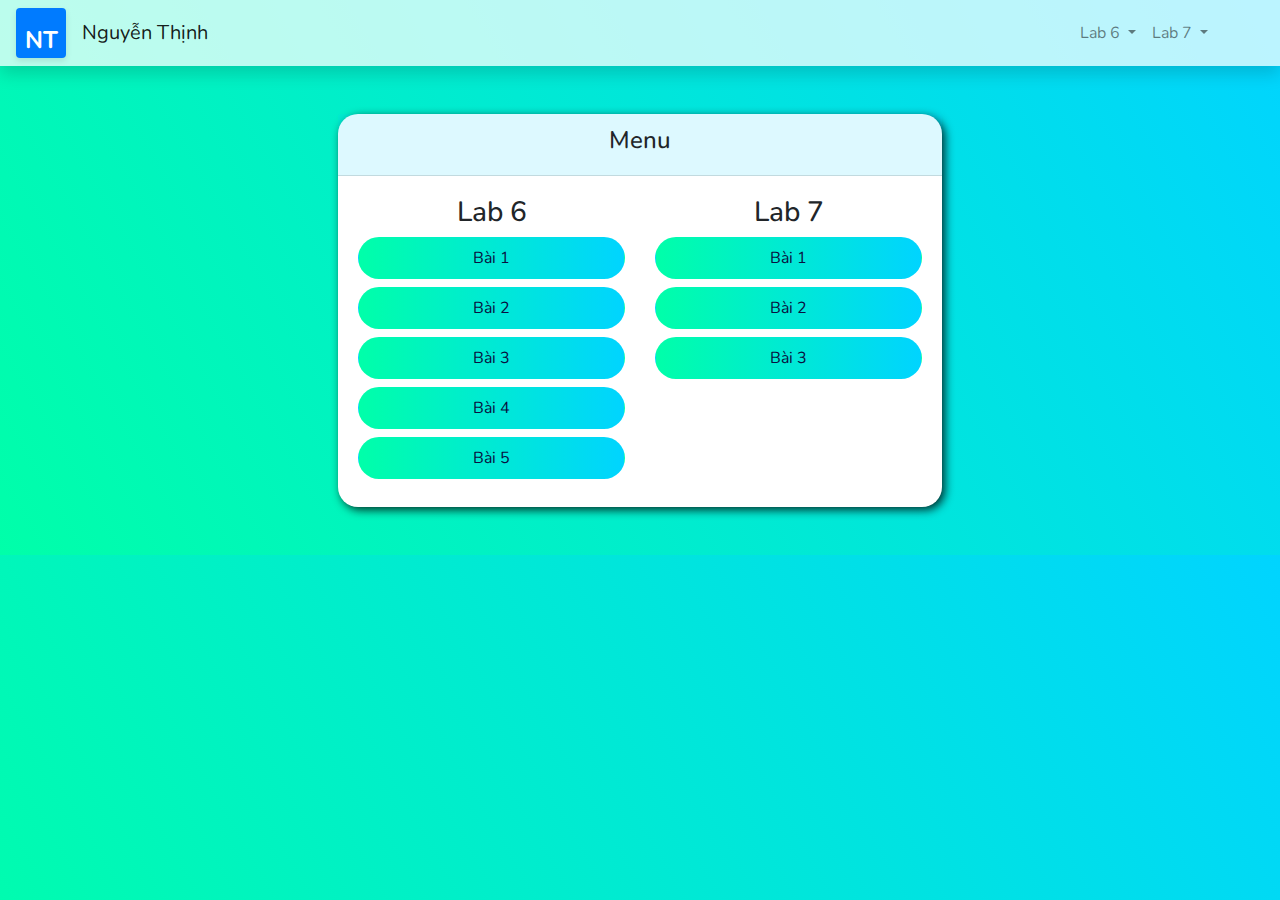
<file: index.html>
<!DOCTYPE html>
<html lang="en" ng-app="my-app" ng-controller="rootController">
    <head>
        <meta charset="UTF-8" />
        <meta http-equiv="X-UA-Compatible" content="IE=edge" />
        <meta name="viewport" content="width=device-width, initial-scale=1.0" />
        <title>Thịnh Nguyễn</title>

        <link rel="stylesheet" href="lib/bootstrap-4.6.2/dist/css/bootstrap.min.css" />
        <link rel="stylesheet" href="lib/bootstrap-4.6.2/dist/css/form-floating.css" />
        <link rel="stylesheet" href="lib/wow-1.1.2/animate.min.css" />
        <link rel="stylesheet" href="style/style.css" />
        <link rel="stylesheet" href="style/FormCheck/style.css">
        <link rel="stylesheet" href="style/Card/style.css">
        <link rel="stylesheet" href="style/InputGroup/style.css">
        <link rel="stylesheet" href="style/loading.css">
        <link rel="stylesheet" href="style/TableProduct/style.css">


        <script src="lib/jQuery-3.5.1/jquery.slim.min.js"></script>
        <script src="lib/bootstrap-4.6.2/dist/js/bootstrap.min.js"></script>
        <script src="lib/wow-1.1.2/wow.min.js"></script>
        <script src="lib/wow-1.1.2/init.js"></script>
        <script src="lib/angularJS v1.8.2/angular.min.js"></script>
        <script src="lib/angularJS v1.8.2/angular-route.js"></script>

        <!-- Data -->
        
        <script src="app.module.js"></script>
        <script src="app.config.js"></script>
        <script src="app.directive.js"></script>
        <script src="app.filter.js"></script>
        <script src=""></script>
        
        
        <script src=""></script>

        <!-- Controller -->
        <script src="controllers/controllerCalculateBonus.js"></script>
        <script src="controllers/controllerSellingProducts.js"></script>
        <script src="controllers/controllerProducts.js"></script>
        <script src="controllers/controllerProductsAdvanced.js"></script>

        <!-- Component -->
        <script src="components/app-header/app-header.component.js"></script>
        <script src="components/app-loading/app-loading.component.js"></script>



    </head>
    <body>
        <app-header></app-header>


        <div ng-view></div>

        <app-loading ng-show="isLoading"></app-loading>

    </body>
</html>
</file>
<file: lib/bootstrap-4.6.2/dist/css/form-floating.css>
.form-floating {
    position: relative;
    margin-bottom: 1rem;
}

.form-floating>.form-control,
.form-floating>.form-select {
    height: calc(3.5rem + 2px);
    line-height: 1.25;
}

.form-floating>label {
    position: absolute;
    top: 0;
    left: 0;
    height: 100%;
    padding: 1rem 0.75rem;
    pointer-events: none;
    border: 1px solid transparent;
    transform-origin: 0 0;
    transition: opacity 0.1s ease-in-out, transform 0.1s ease-in-out;
}

@media (prefers-reduced-motion: reduce) {
    .form-floating>label {
        transition: none;
    }
}

.form-floating>.form-control {
    padding: 1rem 0.75rem;
}

.form-floating>.form-control::-moz-placeholder {
    color: transparent;
}

.form-floating>.form-control::placeholder {
    color: transparent;
}

.form-floating>.form-control:not(:-moz-placeholder-shown) {
    padding-top: 1.625rem;
    padding-bottom: 0.625rem;
}

.form-floating>.form-control:focus,
.form-floating>.form-control:not(:placeholder-shown) {
    padding-top: 1.625rem;
    padding-bottom: 0.625rem;
}

.form-floating>.form-control:-webkit-autofill {
    padding-top: 1.625rem;
    padding-bottom: 0.625rem;
}

.form-floating>.form-select {
    padding-top: 1.625rem;
    padding-bottom: 0.625rem;
}

.form-floating>.form-control:not(:-moz-placeholder-shown)~label {
    opacity: 0.65;
    transform: scale(0.85) translateY(-0.5rem) translateX(0.15rem);
}

.form-floating>.form-control:focus~label,
.form-floating>.form-control:not(:placeholder-shown)~label,
.form-floating>.form-select~label {
    opacity: 0.65;
    transform: scale(0.85) translateY(-0.5rem) translateX(0.15rem);
}

.form-floating>.form-control:-webkit-autofill~label {
    opacity: 0.65;
    transform: scale(0.85) translateY(-0.5rem) translateX(0.15rem);
}
</file>
<file: style/style.css>
@import url("https://fonts.googleapis.com/css2?family=Dancing+Script:wght@400;500;600;700&family=Kolker+Brush&family=Nunito:ital,wght@0,200;0,300;0,400;0,500;0,600;0,700;0,800;0,900;0,1000;1,200;1,300;1,400;1,500;1,600;1,700;1,800;1,900;1,1000&display=swap");
@import url("https://cdn.jsdelivr.net/npm/bootstrap-icons@1.10.3/font/bootstrap-icons.css");
* {
  margin: 0;
  padding: 0;
  box-sizing: border-box !important;
  font-family: "Dancing Script", cursive;
  font-family: "Kolker Brush", cursive;
  font-family: "Nunito", sans-serif;
}

.bg-ln,
body {
  background: linear-gradient(60deg, #00ffa9, #00d4ff);
}

.Header {
  background-color: rgba(255, 255, 255, 0.7333333333);
}

.content {
  padding: 3rem;
  width: 95% !important;
  margin-left: auto !important;
  margin-right: auto !important;
  max-width: 700px !important;
}

.btn-customize {
  padding: 0.5rem 1.6rem;
  color: #090f40 !important;
  border-radius: 50px;
  background: linear-gradient(to right, #00ffa9, #00d4ff);
  transition: 0.2s;
}
.btn-customize + .btn-customize {
  margin-left: 0.5rem;
}
.btn-customize:active {
  transform: translateY(-3px);
}
.btn-customize:hover {
  text-decoration: none;
  box-shadow: 0 0 6px rgba(0, 0, 0, 0.6);
}

.logo {
  display: inline-block;
  width: 50px;
  height: 50px;
  text-align: center;
  line-height: 2.08333;
  padding: 8px;
  border-radius: 4px;
  text-transform: uppercase;
  font-size: 24px;
  font-weight: bold;
  color: #fff;
  background-color: #007bff;
  box-shadow: 0 3px 6px rgba(0, 0, 0, 0.1);
  transition: background-color 0.2s ease-in-out;
}
.logo:hover {
  background-color: #0062cc;
}

input[disabled=disabled] {
  cursor: not-allowed;
}/*# sourceMappingURL=style.css.map */
</file>
<file: style/FormCheck/style.css>
.ng-touched.ng-valid {
  background-color: rgba(0, 255, 169, 0.3333333333) !important;
}
.ng-touched.ng-invalid {
  background-color: rgba(255, 0, 98, 0.3333333333) !important;
}/*# sourceMappingURL=style.css.map */
</file>
<file: style/Card/style.css>
.card {
  border: none !important;
  background-color: white !important;
  border-radius: 20px !important;
  box-shadow: 3px 3px 10px rgba(0, 0, 0, 0.8) !important;
}
.card .card-header {
  background-color: rgba(0, 212, 255, 0.1333333333) !important;
  text-align: center !important;
}
.card .card-footer {
  background-color: rgba(0, 255, 169, 0.1333333333) !important;
}/*# sourceMappingURL=style.css.map */
</file>
<file: style/InputGroup/style.css>
.input-group {
  display: flex;
  flex-direction: column;
  margin-bottom: 1rem;
}
.input-group select,
.input-group input[type=number],
.input-group input[type=email],
.input-group input[type=text] {
  position: relative;
  background-color: rgba(0, 212, 255, 0.2);
  border: none;
  outline: none;
  padding: 0.6rem 20px;
  border-radius: 30px;
  transition: 0.3s;
}
.input-group select:focus,
.input-group input[type=number]:focus,
.input-group input[type=email]:focus,
.input-group input[type=text]:focus {
  box-shadow: 0 0 6px rgba(0, 54, 65, 0.5019607843);
}
.input-group .form_control {
  display: flex;
  position: relative;
}
.input-group .form_control select,
.input-group .form_control input[type=text] {
  flex: 1;
  border-top-right-radius: 0;
  background-color: rgba(0, 212, 255, 0.2);
  border-bottom-right-radius: 0;
}
.input-group .form_control .end-label {
  height: 100%;
  background-color: rgba(0, 212, 255, 0.2);
  border-top-right-radius: 50px;
  border-bottom-right-radius: 50px;
  padding: 0.6rem 20px;
  z-index: 99;
}/*# sourceMappingURL=style.css.map */
</file>
<file: style/loading.css>
.Loading {
  z-index: 99999;
  width: 100vw !important;
  height: 100vh !important;
  position: fixed;
  top: 0;
  right: 0;
  background-color: rgba(0, 0, 0, 0.3764705882);
  display: flex;
  align-items: center;
  justify-content: center;
  cursor: wait;
}
.Loading .content {
  width: 8rem !important;
  height: 8rem !important;
  border-radius: 50%;
  position: relative;
  overflow: hidden;
  background-color: rgba(63, 0, 113, 0.3137254902);
}
.Loading .content::before {
  content: "";
  background-color: rgba(0, 0, 0, 0.4);
  width: calc(100% - 10px);
  height: calc(100% - 10px);
  border-radius: 50%;
  position: absolute;
  top: 5px;
  left: 5px;
  animation: ring 2s linear infinite;
}
.Loading .content::after {
  position: absolute;
  content: "Loading...";
  top: 0;
  left: 0;
  width: 100%;
  height: 100%;
  color: white;
  display: flex;
  justify-content: center;
  align-items: center;
  font-size: 17px;
  font-weight: bold;
  animation: textEffect 1.5s ease-in-out infinite;
}

@keyframes ring {
  0% {
    transform: rotate(0deg);
    box-shadow: 0 5px 3px #38e54d;
  }
  25% {
    transform: rotate(90deg);
    box-shadow: 0 5px 3px #72ffff;
  }
  50% {
    transform: rotate(180deg);
    box-shadow: 0 5px 3px #ffff00;
  }
  75% {
    transform: rotate(270deg);
    box-shadow: 0 5px 3px #ffffd0;
  }
  100% {
    transform: rotate(360deg);
    box-shadow: 0 5px 3px #38e54d;
  }
}
@keyframes textEffect {
  0% {
    letter-spacing: 0;
    opacity: 0.9;
  }
  50% {
    letter-spacing: 3px;
    opacity: 0.3;
  }
  100% {
    letter-spacing: 0;
    opacity: 0.9;
  }
}/*# sourceMappingURL=loading.css.map */
</file>
<file: style/TableProduct/style.css>
input::-webkit-outer-spin-button,
input::-webkit-inner-spin-button {
  -webkit-appearance: none;
  margin: 0;
}

.TableProduct {
  cursor: default;
  -webkit-user-select: none;
     -moz-user-select: none;
          user-select: none;
  text-align: center;
}
.TableProduct input[type=checkbox] {
  transform: scale(1.3);
}
.TableProduct input[type=number] {
  width: 70px;
  text-align: center;
  position: relative;
  background-color: rgba(0, 212, 255, 0.2);
  border: none;
  outline: none;
  padding: 0.2rem 15px;
  border-radius: 30px;
  transition: 0.3s;
}/*# sourceMappingURL=style.css.map */
</file>
